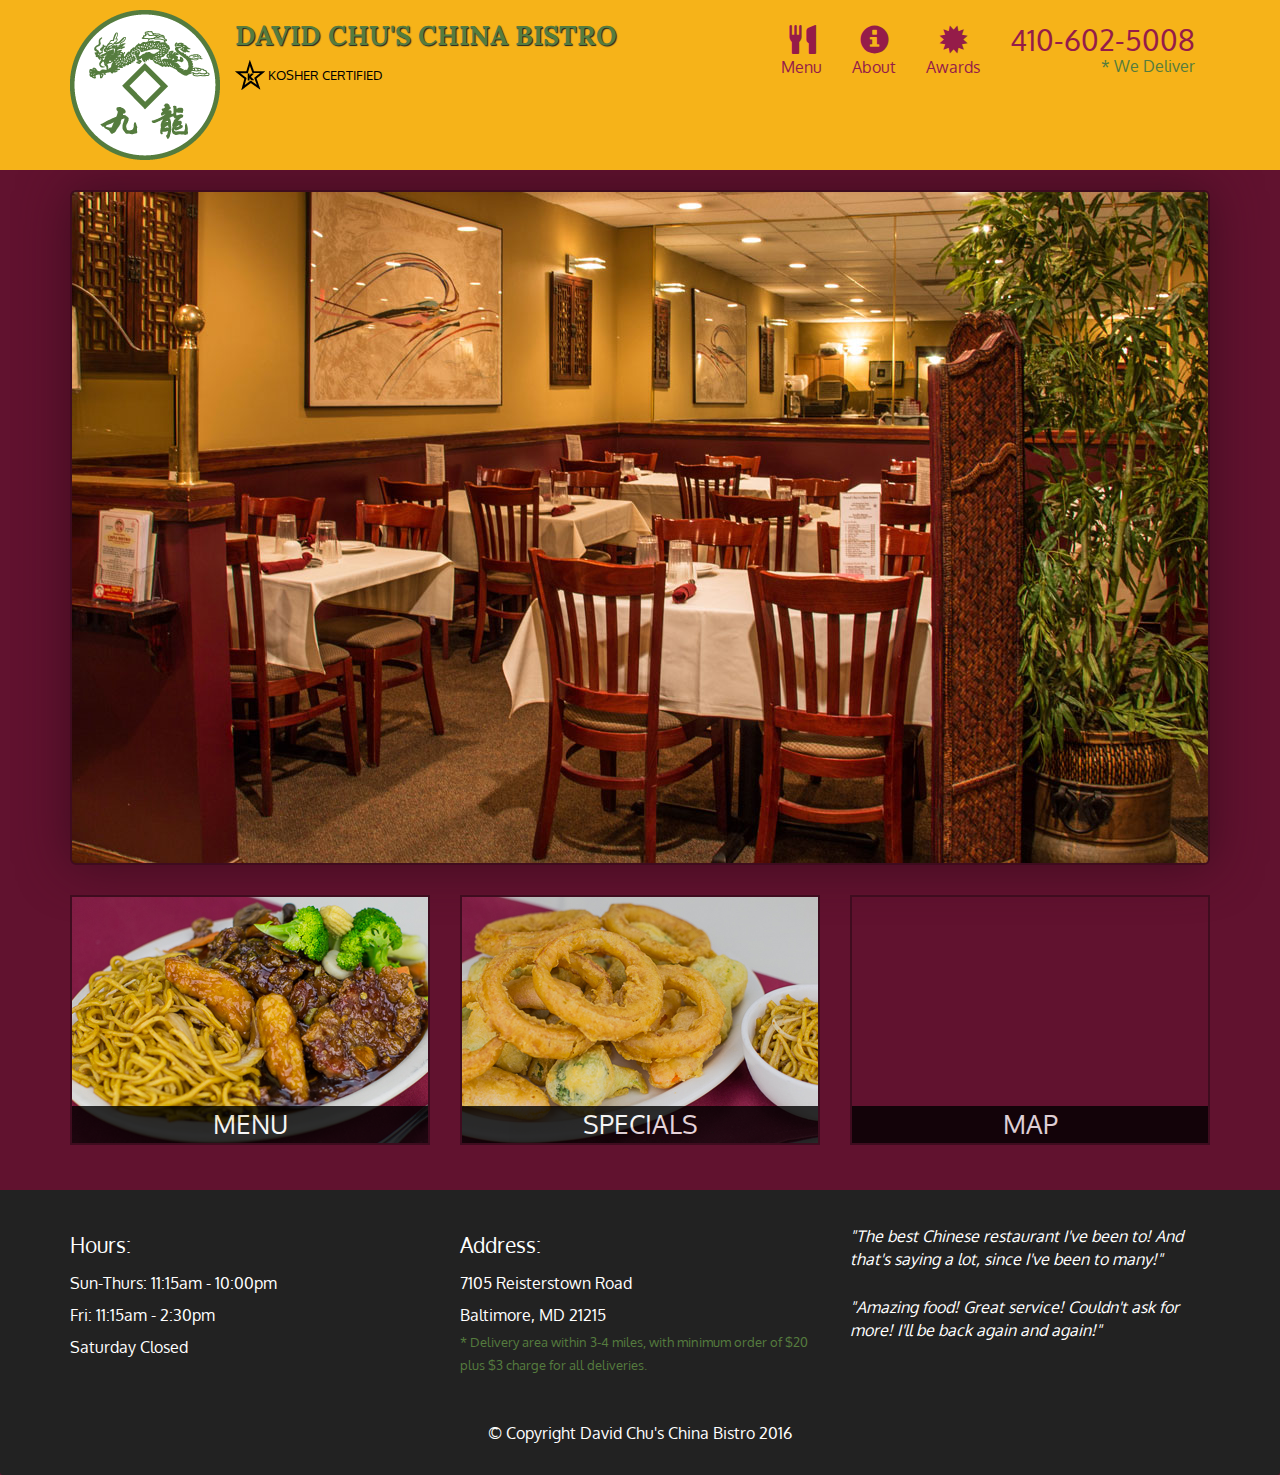
<file: Lec63/index.html>
<!doctype html>
<html lang="en">
  <head>
    <meta charset="utf-8">
    <meta http-equiv="X-UA-Compatible" content="IE=edge">
    <meta name="viewport" content="width=device-width, initial-scale=1">
    <title>David Chu's China Bistro</title>
    <link rel="stylesheet" href="css/bootstrap.min.css">
    <link rel="stylesheet" href="css/styles.css">
    <link href='https://fonts.googleapis.com/css?family=Oxygen:400,300,700' rel='stylesheet' type='text/css'>
    <link href='https://fonts.googleapis.com/css?family=Lora' rel='stylesheet' type='text/css'>
  </head>
<body>
  <header>
    <nav id="header-nav" class="navbar navbar-default">
      <div class="container">
        <div class="navbar-header">
          <a href="index.html" class="pull-left visible-md visible-lg">
            <div id="logo-img"></div>
          </a>

          <div class="navbar-brand">
            <a href="index.html"><h1>David Chu's China Bistro</h1></a>
            <p>
              <img src="images/star-k-logo.png" alt="Kosher certification">
              <span>Kosher Certified</span>
            </p>
          </div>

          <button id="navbarToggle" type="button" class="navbar-toggle collapsed" data-toggle="collapse" data-target="#collapsable-nav" aria-expanded="false">
            <span class="sr-only">Toggle navigation</span>
            <span class="icon-bar"></span>
            <span class="icon-bar"></span>
            <span class="icon-bar"></span>
          </button>
        </div>
        
        <div id="collapsable-nav" class="collapse navbar-collapse">
           <ul id="nav-list" class="nav navbar-nav navbar-right">
            <li id="navHomeButton" class="visible-xs active">
              <a href="index.html">
                <span class="glyphicon glyphicon-home"></span> Home</a>
            </li>
            <li id="navMenuButton">
              <a href="#" onclick="$dc.loadMenuCategories();">
                <span class="glyphicon glyphicon-cutlery"></span><br class="hidden-xs"> Menu</a>
            </li>
            <li>
              <a href="#">
                <span class="glyphicon glyphicon-info-sign"></span><br class="hidden-xs"> About</a>
            </li>
            <li>
              <a href="#">
                <span class="glyphicon glyphicon-certificate"></span><br class="hidden-xs"> Awards</a>
            </li>
            <li id="phone" class="hidden-xs">
              <a href="tel:410-602-5008">
                <span>410-602-5008</span></a><div>* We Deliver</div>
            </li>
          </ul><!-- #nav-list -->
        </div><!-- .collapse .navbar-collapse -->
      </div><!-- .container -->
    </nav><!-- #header-nav -->
  </header>

  <div id="call-btn" class="visible-xs">
    <a class="btn" href="tel:410-602-5008">
    <span class="glyphicon glyphicon-earphone"></span>
    410-602-5008
    </a>
  </div>
  <div id="xs-deliver" class="text-center visible-xs">* We Deliver</div>

  <div id="main-content" class="container"></div>

  <footer class="panel-footer">
    <div class="container">
      <div class="row">
        <section id="hours" class="col-sm-4">
          <span>Hours:</span><br>
          Sun-Thurs: 11:15am - 10:00pm<br>
          Fri: 11:15am - 2:30pm<br>
          Saturday Closed
          <hr class="visible-xs">
        </section>
        <section id="address" class="col-sm-4">
          <span>Address:</span><br>
          7105 Reisterstown Road<br>
          Baltimore, MD 21215
          <p>* Delivery area within 3-4 miles, with minimum order of $20 plus $3 charge for all deliveries.</p>
          <hr class="visible-xs">
        </section>
        <section id="testimonials" class="col-sm-4">
          <p>"The best Chinese restaurant I've been to! And that's saying a lot, since I've been to many!"</p>
          <p>"Amazing food! Great service! Couldn't ask for more! I'll be back again and again!"</p>
        </section>
      </div>
      <div class="text-center">&copy; Copyright David Chu's China Bistro 2016</div>
    </div>
  </footer>

  <!-- jQuery (Bootstrap JS plugins depend on it) -->
  <script src="js/jquery-2.1.4.min.js"></script>
  <script src="js/bootstrap.min.js"></script>
  <script src="js/ajax-utils.js"></script>
  <script src="js/script.js"></script>
</body>
</html>
</file>
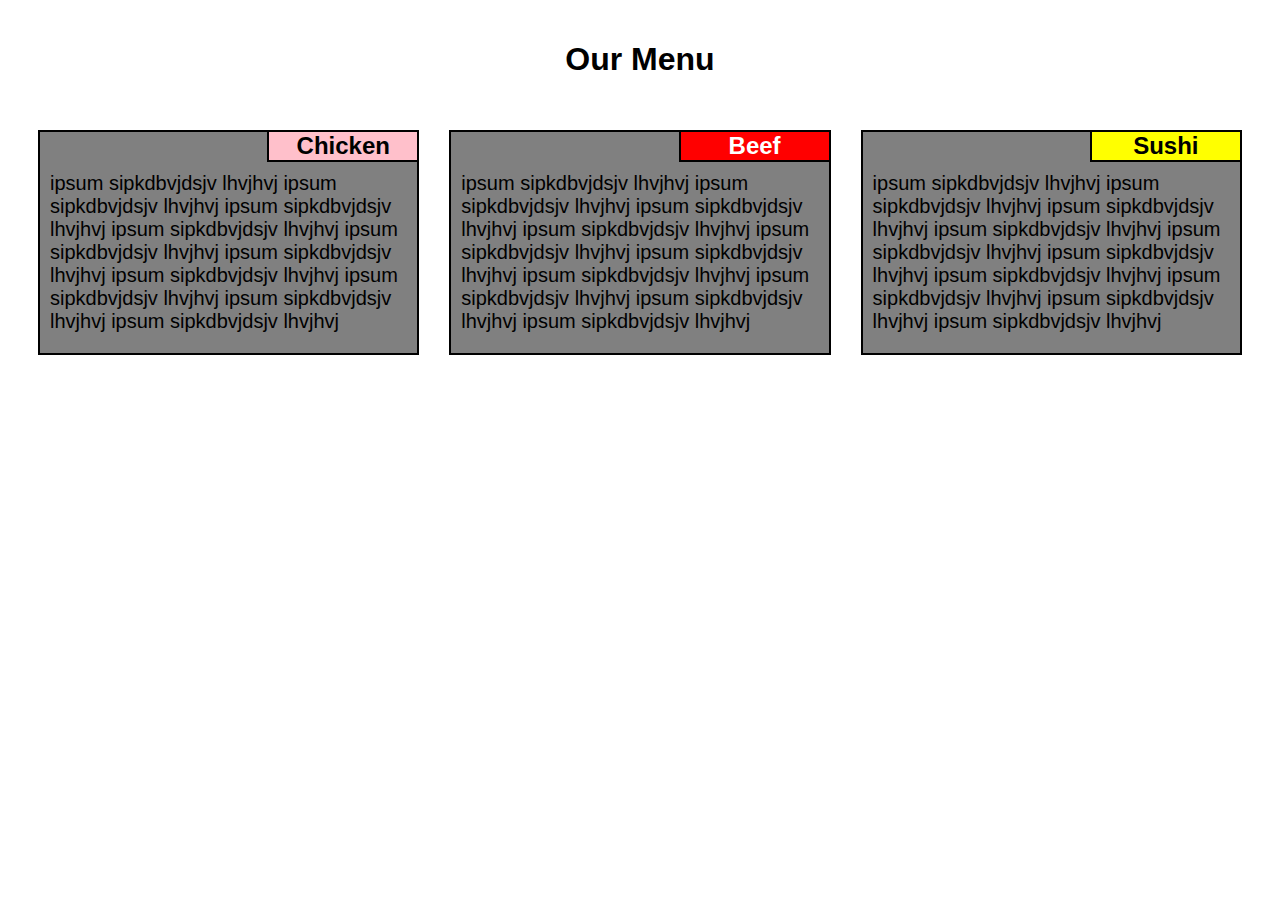
<file: module2-solution/index.html>
<!DOCTYPE html>
<html lang="en">
<head>
    <meta charset="UTF-8">
    <meta name="viewport" content="width=device-width, initial-scale=1.0">
    <title>Assignment Solution for Module 2</title>
    <link rel="stylesheet" href="css/styles.css" >

</head>
<body>
    <h1>Our Menu</h1>

    <div class="row">
        
        <section id="chicken-section" class="col-lg-4 col-md-6">
            <section class="inner-box">
                <h2>Chicken</h2>
                <p>ipsum sipkdbvjdsjv lhvjhvj ipsum sipkdbvjdsjv lhvjhvj ipsum sipkdbvjdsjv lhvjhvj ipsum sipkdbvjdsjv lhvjhvj ipsum sipkdbvjdsjv lhvjhvj ipsum sipkdbvjdsjv lhvjhvj ipsum sipkdbvjdsjv lhvjhvj ipsum sipkdbvjdsjv lhvjhvj ipsum sipkdbvjdsjv lhvjhvj ipsum sipkdbvjdsjv lhvjhvj</p>
            </section>
        </section>

        <section id="beef-section" class="col-lg-4 col-md-6">
            <section class="inner-box">
                <h2>Beef</h2>
                <p>ipsum sipkdbvjdsjv lhvjhvj ipsum sipkdbvjdsjv lhvjhvj ipsum sipkdbvjdsjv lhvjhvj ipsum sipkdbvjdsjv lhvjhvj ipsum sipkdbvjdsjv lhvjhvj ipsum sipkdbvjdsjv lhvjhvj ipsum sipkdbvjdsjv lhvjhvj ipsum sipkdbvjdsjv lhvjhvj ipsum sipkdbvjdsjv lhvjhvj ipsum sipkdbvjdsjv lhvjhvj</p>
            </section>
        </section>
        
        <section id="sushi-section" class="col-lg-4 col-md-12">
            <section class="inner-box">
                <h2>Sushi</h2>
                <p>ipsum sipkdbvjdsjv lhvjhvj ipsum sipkdbvjdsjv lhvjhvj ipsum sipkdbvjdsjv lhvjhvj ipsum sipkdbvjdsjv lhvjhvj ipsum sipkdbvjdsjv lhvjhvj ipsum sipkdbvjdsjv lhvjhvj ipsum sipkdbvjdsjv lhvjhvj ipsum sipkdbvjdsjv lhvjhvj ipsum sipkdbvjdsjv lhvjhvj ipsum sipkdbvjdsjv lhvjhvj</p>
            </section>
        </section>

    </div>

</body>
</html>
</file>
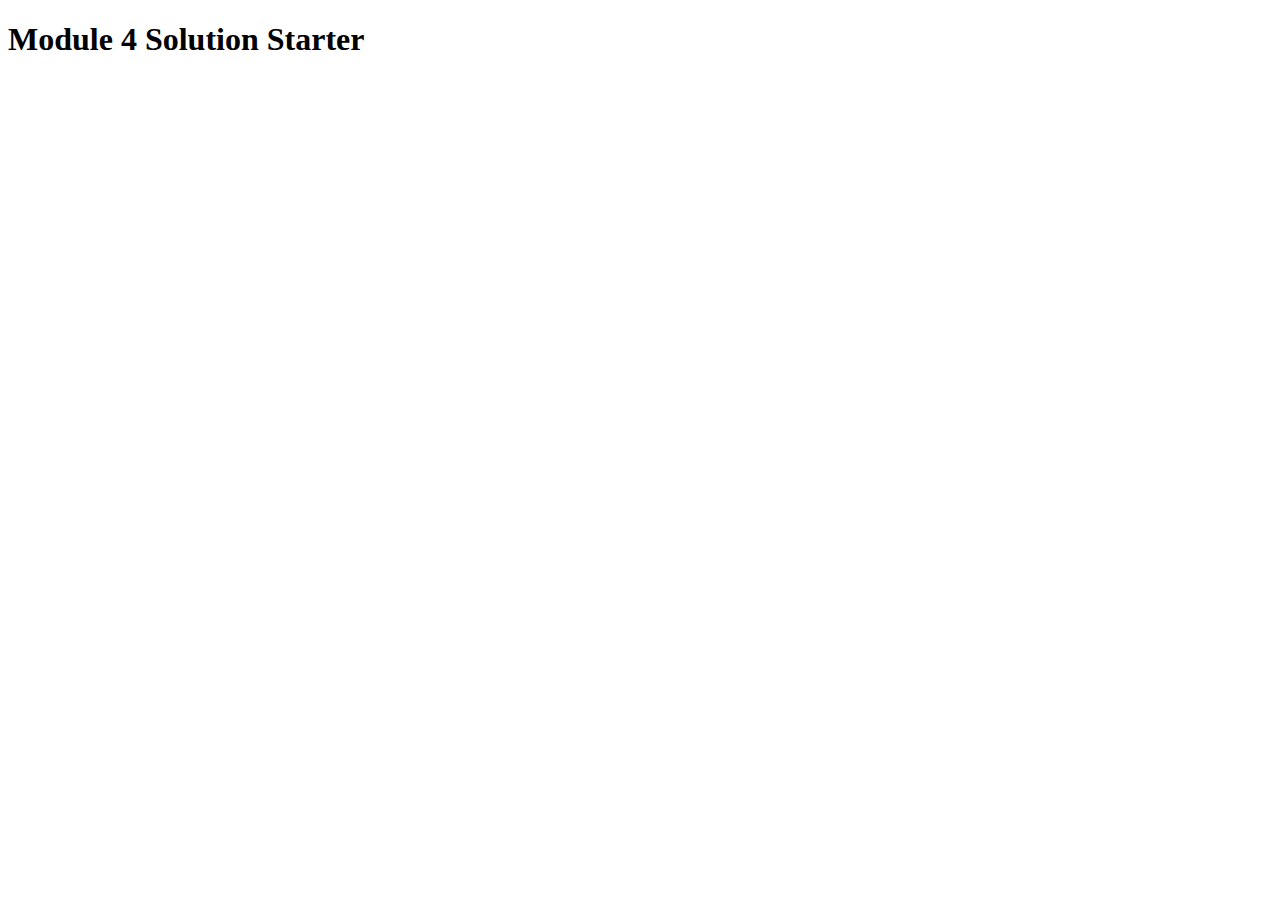
<file: module4-solution/index.html>
<!DOCTYPE html>
<html>
<head>
  <meta charset="utf-8">
  <title>Module 4 Solution Starter</title>
  <script>
    var names = []; // DO NOT REMOVE
  </script>
  <script src="SpeakHello.js"></script>
  <script src="SpeakGoodBye.js"></script>
  <script src="script.js"></script>
</head>
<body>
  <h1>Module 4 Solution Starter</h1>
</body>
</html>
</file>
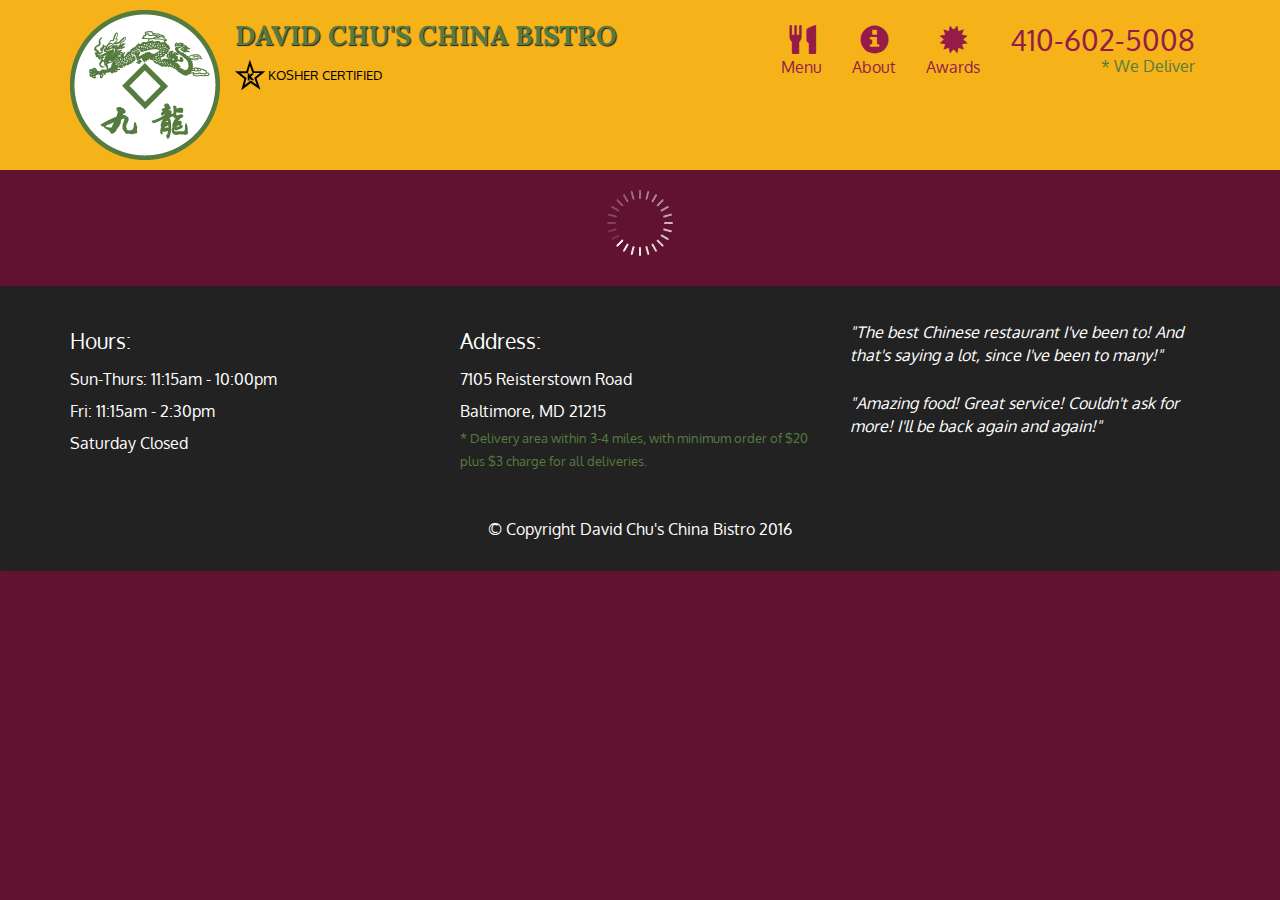
<file: module5-solution/index.html>
<!doctype html>
<html lang="en">
  <head>
    <meta charset="utf-8">
    <meta http-equiv="X-UA-Compatible" content="IE=edge">
    <meta name="viewport" content="width=device-width, initial-scale=1">
    <title>David Chu's China Bistro</title>
    <link rel="stylesheet" href="css/bootstrap.min.css">
    <link rel="stylesheet" href="css/styles.css">
    <link href='https://fonts.googleapis.com/css?family=Oxygen:400,300,700' rel='stylesheet' type='text/css'>
    <link href='https://fonts.googleapis.com/css?family=Lora' rel='stylesheet' type='text/css'>
  </head>
<body>
  <header>
    <nav id="header-nav" class="navbar navbar-default">
      <div class="container">
        <div class="navbar-header">
          <a href="index.html" class="pull-left visible-md visible-lg">
            <div id="logo-img" alt="Logo image"></div>
          </a>

          <div class="navbar-brand">
            <a href="index.html"><h1>David Chu's China Bistro</h1></a>
            <p>
              <img src="images/star-k-logo.png" alt="Kosher certification">
              <span>Kosher Certified</span>
            </p>
          </div>

          <button id="navbarToggle" type="button" class="navbar-toggle collapsed" data-toggle="collapse" data-target="#collapsable-nav" aria-expanded="false">
            <span class="sr-only">Toggle navigation</span>
            <span class="icon-bar"></span>
            <span class="icon-bar"></span>
            <span class="icon-bar"></span>
          </button>
        </div>
        
        <div id="collapsable-nav" class="collapse navbar-collapse">
           <ul id="nav-list" class="nav navbar-nav navbar-right">
            <li id="navHomeButton" class="visible-xs active">
              <a href="index.html">
                <span class="glyphicon glyphicon-home"></span> Home</a>
            </li>
            <li id="navMenuButton">
              <a href="#" onclick="$dc.loadMenuCategories();">
                <span class="glyphicon glyphicon-cutlery"></span><br class="hidden-xs"> Menu</a>
            </li>
            <li>
              <a href="#">
                <span class="glyphicon glyphicon-info-sign"></span><br class="hidden-xs"> About</a>
            </li>
            <li>
              <a href="#">
                <span class="glyphicon glyphicon-certificate"></span><br class="hidden-xs"> Awards</a>
            </li>
            <li id="phone" class="hidden-xs">
              <a href="tel:410-602-5008">
                <span>410-602-5008</span></a><div>* We Deliver</div>
            </li>
          </ul><!-- #nav-list -->
        </div><!-- .collapse .navbar-collapse -->
      </div><!-- .container -->
    </nav><!-- #header-nav -->
  </header>

  <div id="call-btn" class="visible-xs">
    <a class="btn" href="tel:410-602-5008">
    <span class="glyphicon glyphicon-earphone"></span>
    410-602-5008
    </a>
  </div>
  <div id="xs-deliver" class="text-center visible-xs">* We Deliver</div>

  <div id="main-content" class="container"></div>

  <footer class="panel-footer">
    <div class="container">
      <div class="row">
        <section id="hours" class="col-sm-4">
          <span>Hours:</span><br>
          Sun-Thurs: 11:15am - 10:00pm<br>
          Fri: 11:15am - 2:30pm<br>
          Saturday Closed
          <hr class="visible-xs">
        </section>
        <section id="address" class="col-sm-4">
          <span>Address:</span><br>
          7105 Reisterstown Road<br>
          Baltimore, MD 21215
          <p>* Delivery area within 3-4 miles, with minimum order of $20 plus $3 charge for all deliveries.</p>
          <hr class="visible-xs">
        </section>
        <section id="testimonials" class="col-sm-4">
          <p>"The best Chinese restaurant I've been to! And that's saying a lot, since I've been to many!"</p>
          <p>"Amazing food! Great service! Couldn't ask for more! I'll be back again and again!"</p>
        </section>
      </div>
      <div class="text-center">&copy; Copyright David Chu's China Bistro 2016</div>
    </div>
  </footer>

  <!-- jQuery (Bootstrap JS plugins depend on it) -->
  <script src="js/jquery-2.1.4.min.js"></script>
  <script src="js/bootstrap.min.js"></script>
  <script src="js/ajax-utils.js"></script>
  <script src="js/script.js"></script>
</body>
</html>
</file>
<file: Lec63/css/styles.css>
body {
  font-size: 16px;
  color: #fff;
  background-color: #61122f;
  font-family: 'Oxygen', sans-serif;
}

/** HEADER **/
#header-nav {
  background-color: #f6b319;
  border-radius: 0;
  border: 0;
}

#logo-img {
  background: url('../images/restaurant-logo_large.png') no-repeat;
  width: 150px;
  height: 150px;
  margin: 10px 15px 10px 0;
}

.navbar-brand {
  padding-top: 25px;
}
.navbar-brand h1 { /* Restaurant name */
  font-family: 'Lora', serif;
  color: #557c3e;
  font-size: 1.5em;
  text-transform: uppercase;
  font-weight: bold;
  text-shadow: 1px 1px 1px #222;
  margin-top: 0;
  margin-bottom: 0;
  line-height: .75;
}
.navbar-brand a:hover, .navbar-brand a:focus {
  text-decoration: none;
}
.navbar-brand p { /* Kosher cert */
  color: #000;
  text-transform: uppercase;
  font-size: .7em;
  margin-top: 15px;
}
.navbar-brand p span { /* Star-K */
  vertical-align: middle;
}

#nav-list {
  margin-top: 10px;
}
#nav-list a {
  color: #951C49;
  text-align: center;
}
#nav-list a:hover {
  background: #E7E7E7;
}
#nav-list a span {
  font-size: 1.8em;
}

#phone {
  margin-top: 5px;
}
#phone a { /* Phone number */
  text-align: right;
  padding-bottom: 0;
}
#phone div { /* We Deliver */
  color: #557c3e;
  text-align: right;
  padding-right: 15px;
}

.navbar-header button.navbar-toggle, .navbar-header .icon-bar {
  border: 1px solid #61122f;
}
.navbar-header button.navbar-toggle {
  clear: both;
  margin-top: -30px;
}
/* END HEADER */

/* FOOTER */
.panel-footer {
  margin-top: 30px;
  padding-top: 35px;
  padding-bottom: 30px;
  background-color: #222;
  border-top: 0;
}
.panel-footer div.row {
  margin-bottom: 35px;
}
#hours, #address {
  line-height: 2;
}
#hours > span, #address > span {
  font-size: 1.3em;
}
#address p {
  color: #557c3e;
  font-size: .8em;
  line-height: 1.8;
}
#testimonials {
  font-style: italic;
}
#testimonials p:nth-child(2) {
  margin-top: 25px;
}
/* END FOOTER */



/* HOME PAGE */
.container .jumbotron {
  box-shadow: 0 0 50px #3F0C1F;
  border: 2px solid #3F0C1F;
}

#menu-tile, #specials-tile, #map-tile {
  height: 250px;
  width: 100%;
  margin-bottom: 15px;
  position: relative;
  border: 2px solid #3F0C1F;
  overflow: hidden;
}
#menu-tile:hover, #specials-tile:hover, #map-tile:hover {
  box-shadow: 0 1px 5px 1px #cccccc;
}
#menu-tile {
  background: url('../images/menu-tile.jpg') no-repeat;
  background-position: center;
}
#specials-tile {
  background: url('../images/specials-tile.jpg') no-repeat;
  background-position: center;
}
#menu-tile span, #specials-tile span, #map-tile span {
  position: absolute;
  bottom: 0;
  right: 0;
  width: 100%;
  text-align: center;
  font-size: 1.6em;
  text-transform: uppercase;
  background-color: #000;
  color: #fff;
  opacity: .8;
}
/* END HOME PAGE */

/* MENU CATEGORIES PAGE */
.category-tile { 
  position: relative;
  border: 2px solid #3F0C1F;
  overflow: hidden;
  width: 200px;
  height: 200px;
  margin: 0 auto 15px;
}
.category-tile span {
  position: absolute;
  bottom: 0;
  right: 0;
  width: 100%;
  text-align: center;
  font-size: 1.2em;
  text-transform: uppercase;
  background-color: #000;
  color: #fff;
  opacity: .8;
}
.category-tile:hover {
  box-shadow: 0 1px 5px 1px #cccccc;
}

#menu-categories-title + div {
  margin-bottom: 50px;
}
/* END MENU CATEGORIES PAGE */

/* SINGLE CATEGORY PAGE */
.menu-item-tile {
  margin-bottom: 25px;
}
.menu-item-tile hr {
  width: 80%;
}
.menu-item-tile .menu-item-price {
  font-size: 1.1em;
  text-align: right;
  margin-top: -15px;
  margin-right: -15px;
}
.menu-item-tile .menu-item-price span {
  font-size: .6em;
}
.menu-item-photo {
  position: relative;
  border: 2px solid #3F0C1F; 
  overflow: hidden;
  padding: 0;
  margin-right: -15px;
  margin-left: auto;
  margin-bottom: 20px;
  max-width: 250px;
}
.menu-item-photo div {
  position: absolute;
  bottom: 0;
  right: 0;
  width: 80px;
  background-color: #557c3e;
  text-align: center;
}
.menu-item-description {
  padding-right: 30px;
}
h3.menu-item-title {
  margin: 0 0 10px;
}
.menu-item-details {
  font-size: .9em;
  font-style: italic;
}
/* END SINGLE CATEGORY PAGE */


/********** Large devices only **********/
@media (min-width: 1200px) {
  .container .jumbotron {
    background: url('../images/jumbotron_1200.jpg') no-repeat;
    height: 675px;
  }
}

/********** Medium devices only **********/
@media (min-width: 992px) and (max-width: 1199px) {
  /* Header */
  #logo-img {
    background: url('../images/restaurant-logo_medium.png') no-repeat;
    width: 100px;
    height: 100px;
    margin: 5px 5px 5px 0;
  }
  /* End Header */

  /* Home Page */
  .container .jumbotron {
    background: url('../images/jumbotron_992.jpg') no-repeat;
    height: 558px;
  }
  /* End Home Page */
}

/********** Small devices only **********/
@media (min-width: 768px) and (max-width: 991px) {
  /* Home Page */
  .container .jumbotron {
    background: url('../images/jumbotron_768.jpg') no-repeat;
    height: 432px;
  }
  /* End Home Page */
}

/********** Extra small devices only **********/
@media (max-width: 767px) {
  /* Header */
  .navbar-brand {
    padding-top: 10px;
    height: 80px;
  }
  .navbar-brand h1 { /* Restaurant name */
    padding-top: 10px;
    font-size: 5vw; /* 1vw = 1% of viewport width */
  }
  .navbar-brand p { /* Kosher cert */
    font-size: .6em;
    margin-top: 12px;
  }
  .navbar-brand p img { /* Star-K */
    height: 20px;
  }

  #collapsable-nav a { /* Collapsed nav menu text */
    font-size: 1.2em;
  }
  #collapsable-nav a span { /* Collapsed nav menu glyph */
    font-size: 1em;
    margin-right: 5px;
  }

  #call-btn > a {
    font-size: 1.5em;
    display: block;
    margin: 0 20px;
    padding: 10px;
    border: 2px solid #fff;
    background-color: #f6b319;
    color: #951c49;
  }
  #xs-deliver {
    margin-top: 5px;
    font-size: .7em;
    letter-spacing: .1em;
    text-transform: uppercase;
  }
  /* End Header */

  /* Footer */
  .panel-footer section {
    margin-bottom: 30px;
    text-align: center;
  }
  .panel-footer section:nth-child(3) {
    margin-bottom: 0; /* margin already exists on the whole row */
  }
  .panel-footer section hr {
    width: 50%;
  }
  /* End Footer */

  /* Home Page */
  .container .jumbotron {
    margin-top: 30px;
    padding: 0;
  }
  #menu-tile, #specials-tile {
    width: 360px;
    margin: 0 auto 15px;
  }

  .menu-item-photo {
    margin-right: auto;
  }
  .menu-item-tile .menu-item-price {
    text-align: center;
  }
  .menu-item-description {
    text-align: center;;
  }
}


/********** Super extra small devices Only :-) (e.g., iPhone 4) **********/
@media (max-width: 479px) {
  /* Header */
  .navbar-brand h1 { /* Restaurant name */
    padding-top: 5px;
    font-size: 6vw;
  }
  /* End Header */
  
  /* Home page */
  #menu-tile, #specials-tile {
    width: 280px;
    margin: 0 auto 15px;
  }

  .col-xxs-12 {
    position: relative;
    min-height: 1px;
    padding-right: 15px;
    padding-left: 15px;
    float: left;
    width: 100%;
  }
}
</file>
<file: module2-solution/css/styles.css>
* {
    box-sizing: border-box;
    font-family: Helvetica;
}

h1 {
    text-align: center;
    padding-top: 20px;
    padding-bottom: 30px;
}

h2 {
    text-align: center;
    width: 150px;
    border: 2px solid;
    position: absolute;
    top: 0;
    right: 0;
    border-top: 0px;
    border-right: 0px;
    border-color: black;
    margin: 0px;
    
}

section.inner-box{
    position: relative;
    background-color: gray;
    color: black;
    border: 2px solid;
    border-color: black;
    margin-right: 15px;
    margin-left: 15px;
    margin-bottom: 30px;
}

section#chicken-section h2 {
    background-color: pink;
}

section#beef-section h2 {
    background-color: red;
    color: white;
}

section#sushi-section h2 {
    background-color: yellow;
}

p {
    font-size: 20px;
    padding: 20px 10px 0px 10px;
}

.row {
    width: 100%;
    padding-right: 15px;
    padding-left: 15px;
}

/* For Large Screen */
@media (min-width:992px) {
    .col-lg-1, .col-lg-2, .col-lg-3, .col-lg-4, .col-lg-5, .col-lg-6, 
    .col-lg-7, .col-lg-8, .col-lg-9, .col-lg-10, .col-lg-11, .col-lg-12 {
        float: left;
    }
    .col-lg-1 {
        width: 8.33%;
    }
    .col-lg-2 {
        width: 16.66%;
    }
    .col-lg-3 {
        width: 25%;
    }
    .col-lg-4 {
        width: 33.33%;
    }
    .col-lg-5 {
        width: 41.66%;
    }
      .col-lg-6 {
        width: 50%;
    }
    .col-lg-7 {
        width: 58.33%;
    }
    .col-lg-8 {
        width: 66.66%;
    }
    .col-lg-9 {
        width: 74.99%;
    }
    .col-lg-10 {
        width: 83.33%;
    }
    .col-lg-11 {
        width: 91.66%;
    }
    .col-lg-12 {
        width: 100%;
    }
}

/* For Medium Screen */
@media (min-width:768px) and (max-width:991px) {
    .col-md-1, .col-md-2, .col-md-3, .col-md-4, .col-md-5, .col-md-6, 
    .col-md-7, .col-md-8, .col-md-9, .col-md-10, .col-md-11, .col-md-12 {
        float: left;
    }
    .col-md-1 {
        width: 8.33%;
    }
    .col-md-2 {
        width: 16.66%;
    }
    .col-md-3 {
        width: 25%;
    }
    .col-md-4 {
        width: 33.33%;
    }
    .col-md-5 {
        width: 41.66%;
    }
    .col-md-6 {
        width: 50%;
    }
    .col-md-7 {
        width: 58.33%;
    }
    .col-md-8 {
        width: 66.66%;
    }
    .col-md-9 {
        width: 74.99%;
    }
    .col-md-10 {
        width: 83.33%;
    }
    .col-md-11 {
        width: 91.66%;
    }
    .col-md-12 {
        width: 100%;
    }
    section#sushi-section {
        clear: left;
    }
}
</file>
<file: module5-solution/css/styles.css>
body {
  font-size: 16px;
  color: #fff;
  background-color: #61122f;
  font-family: 'Oxygen', sans-serif;
}

/** HEADER **/
#header-nav {
  background-color: #f6b319;
  border-radius: 0;
  border: 0;
}

#logo-img {
  background: url('../images/restaurant-logo_large.png') no-repeat;
  width: 150px;
  height: 150px;
  margin: 10px 15px 10px 0;
}

.navbar-brand {
  padding-top: 25px;
}
.navbar-brand h1 { /* Restaurant name */
  font-family: 'Lora', serif;
  color: #557c3e;
  font-size: 1.5em;
  text-transform: uppercase;
  font-weight: bold;
  text-shadow: 1px 1px 1px #222;
  margin-top: 0;
  margin-bottom: 0;
  line-height: .75;
}
.navbar-brand a:hover, .navbar-brand a:focus {
  text-decoration: none;
}
.navbar-brand p { /* Kosher cert */
  color: #000;
  text-transform: uppercase;
  font-size: .7em;
  margin-top: 15px;
}
.navbar-brand p span { /* Star-K */
  vertical-align: middle;
}

#nav-list {
  margin-top: 10px;
}
#nav-list a {
  color: #951C49;
  text-align: center;
}
#nav-list a:hover {
  background: #E7E7E7;
}
#nav-list a span {
  font-size: 1.8em;
}

#phone {
  margin-top: 5px;
}
#phone a { /* Phone number */
  text-align: right;
  padding-bottom: 0;
}
#phone div { /* We Deliver */
  color: #557c3e;
  text-align: right;
  padding-right: 15px;
}

.navbar-header button.navbar-toggle, .navbar-header .icon-bar {
  border: 1px solid #61122f;
}
.navbar-header button.navbar-toggle {
  clear: both;
  margin-top: -30px;
}
/* END HEADER */

/* FOOTER */
.panel-footer {
  margin-top: 30px;
  padding-top: 35px;
  padding-bottom: 30px;
  background-color: #222;
  border-top: 0;
}
.panel-footer div.row {
  margin-bottom: 35px;
}
#hours, #address {
  line-height: 2;
}
#hours > span, #address > span {
  font-size: 1.3em;
}
#address p {
  color: #557c3e;
  font-size: .8em;
  line-height: 1.8;
}
#testimonials {
  font-style: italic;
}
#testimonials p:nth-child(2) {
  margin-top: 25px;
}
/* END FOOTER */



/* HOME PAGE */
.container .jumbotron {
  box-shadow: 0 0 50px #3F0C1F;
  border: 2px solid #3F0C1F;
}

#menu-tile, #specials-tile, #map-tile {
  height: 250px;
  width: 100%;
  margin-bottom: 15px;
  position: relative;
  border: 2px solid #3F0C1F;
  overflow: hidden;
}
#menu-tile:hover, #specials-tile:hover, #map-tile:hover {
  box-shadow: 0 1px 5px 1px #cccccc;
}
#menu-tile {
  background: url('../images/menu-tile.jpg') no-repeat;
  background-position: center;
}
#specials-tile {
  background: url('../images/specials-tile.jpg') no-repeat;
  background-position: center;
}
#menu-tile span, #specials-tile span, #map-tile span {
  position: absolute;
  bottom: 0;
  right: 0;
  width: 100%;
  text-align: center;
  font-size: 1.6em;
  text-transform: uppercase;
  background-color: #000;
  color: #fff;
  opacity: .8;
}
/* END HOME PAGE */

/* MENU CATEGORIES PAGE */
.category-tile { 
  position: relative;
  border: 2px solid #3F0C1F;
  overflow: hidden;
  width: 200px;
  height: 200px;
  margin: 0 auto 15px;
}
.category-tile span {
  position: absolute;
  bottom: 0;
  right: 0;
  width: 100%;
  text-align: center;
  font-size: 1.2em;
  text-transform: uppercase;
  background-color: #000;
  color: #fff;
  opacity: .8;
}
.category-tile:hover {
  box-shadow: 0 1px 5px 1px #cccccc;
}

#menu-categories-title + div {
  margin-bottom: 50px;
}
/* END MENU CATEGORIES PAGE */

/* SINGLE CATEGORY PAGE */
.menu-item-tile {
  margin-bottom: 25px;
}
.menu-item-tile hr {
  width: 80%;
}
.menu-item-tile .menu-item-price {
  font-size: 1.1em;
  text-align: right;
  margin-top: -15px;
  margin-right: -15px;
}
.menu-item-tile .menu-item-price span {
  font-size: .6em;
}
.menu-item-photo {
  position: relative;
  border: 2px solid #3F0C1F; 
  overflow: hidden;
  padding: 0;
  margin-right: -15px;
  margin-left: auto;
  margin-bottom: 20px;
  max-width: 250px;
}
.menu-item-photo div {
  position: absolute;
  bottom: 0;
  right: 0;
  width: 80px;
  background-color: #557c3e;
  text-align: center;
}
.menu-item-description {
  padding-right: 30px;
}
h3.menu-item-title {
  margin: 0 0 10px;
}
.menu-item-details {
  font-size: .9em;
  font-style: italic;
}
/* END SINGLE CATEGORY PAGE */


/********** Large devices only **********/
@media (min-width: 1200px) {
  .container .jumbotron {
    background: url('../images/jumbotron_1200.jpg') no-repeat;
    height: 675px;
  }
}

/********** Medium devices only **********/
@media (min-width: 992px) and (max-width: 1199px) {
  /* Header */
  #logo-img {
    background: url('../images/restaurant-logo_medium.png') no-repeat;
    width: 100px;
    height: 100px;
    margin: 5px 5px 5px 0;
  }
  /* End Header */

  /* Home Page */
  .container .jumbotron {
    background: url('../images/jumbotron_992.jpg') no-repeat;
    height: 558px;
  }
  /* End Home Page */
}

/********** Small devices only **********/
@media (min-width: 768px) and (max-width: 991px) {
  /* Home Page */
  .container .jumbotron {
    background: url('../images/jumbotron_768.jpg') no-repeat;
    height: 432px;
  }
  /* End Home Page */
}

/********** Extra small devices only **********/
@media (max-width: 767px) {
  /* Header */
  .navbar-brand {
    padding-top: 10px;
    height: 80px;
  }
  .navbar-brand h1 { /* Restaurant name */
    padding-top: 10px;
    font-size: 5vw; /* 1vw = 1% of viewport width */
  }
  .navbar-brand p { /* Kosher cert */
    font-size: .6em;
    margin-top: 12px;
  }
  .navbar-brand p img { /* Star-K */
    height: 20px;
  }

  #collapsable-nav a { /* Collapsed nav menu text */
    font-size: 1.2em;
  }
  #collapsable-nav a span { /* Collapsed nav menu glyph */
    font-size: 1em;
    margin-right: 5px;
  }

  #call-btn > a {
    font-size: 1.5em;
    display: block;
    margin: 0 20px;
    padding: 10px;
    border: 2px solid #fff;
    background-color: #f6b319;
    color: #951c49;
  }
  #xs-deliver {
    margin-top: 5px;
    font-size: .7em;
    letter-spacing: .1em;
    text-transform: uppercase;
  }
  /* End Header */

  /* Footer */
  .panel-footer section {
    margin-bottom: 30px;
    text-align: center;
  }
  .panel-footer section:nth-child(3) {
    margin-bottom: 0; /* margin already exists on the whole row */
  }
  .panel-footer section hr {
    width: 50%;
  }
  /* End Footer */

  /* Home Page */
  .container .jumbotron {
    margin-top: 30px;
    padding: 0;
  }
  #menu-tile, #specials-tile {
    width: 360px;
    margin: 0 auto 15px;
  }

  .menu-item-photo {
    margin-right: auto;
  }
  .menu-item-tile .menu-item-price {
    text-align: center;
  }
  .menu-item-description {
    text-align: center;;
  }
}


/********** Super extra small devices Only :-) (e.g., iPhone 4) **********/
@media (max-width: 479px) {
  /* Header */
  .navbar-brand h1 { /* Restaurant name */
    padding-top: 5px;
    font-size: 6vw;
  }
  /* End Header */
  
  /* Home page */
  #menu-tile, #specials-tile {
    width: 280px;
    margin: 0 auto 15px;
  }

  .col-xxs-12 {
    position: relative;
    min-height: 1px;
    padding-right: 15px;
    padding-left: 15px;
    float: left;
    width: 100%;
  }
}
</file>
